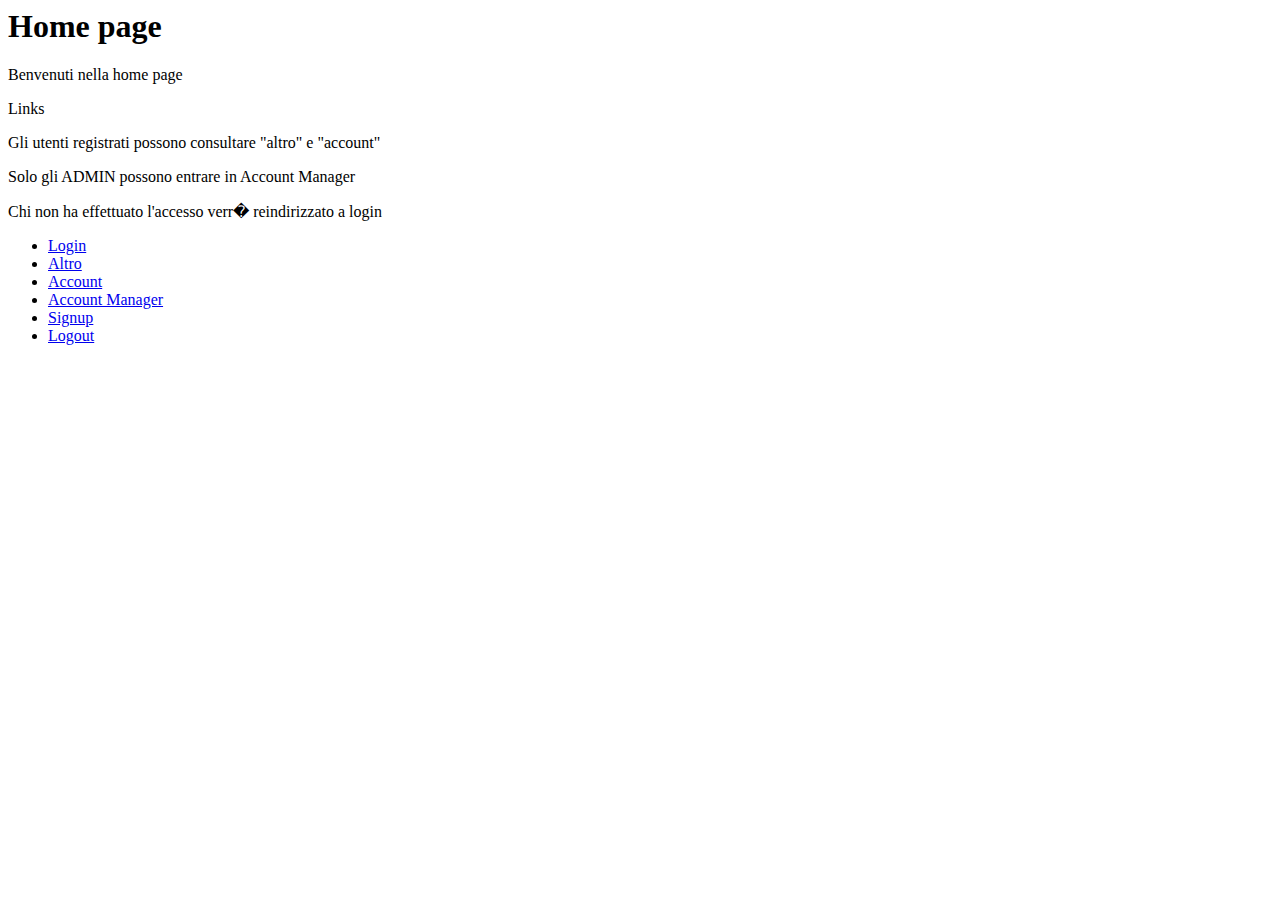
<file: spring-security-demo-master/target/classes/static/index.html>
<html>
<head>
<title>Home page</title>
</head>
<body>
	<h1>Home page</h1>
	<p>Benvenuti nella home page</p>
	<p>Links</p>
	<p>Gli utenti registrati possono consultare "altro" e "account"</p>
	<p>Solo gli ADMIN possono entrare in Account Manager</p>
	<p>Chi non ha effettuato l'accesso verr� reindirizzato a login</p>
	<ul>
		<li><a href="/login.html">Login</a></li>		
		<li><a href="/altro.html">Altro</a></li>
		<li><a href="/account.html">Account</a></li>
		<li><a href="/accountmanager">Account Manager</a></li>
		<li><a href="/signup.html">Signup</a></li>
		<li><a href="/logout">Logout</a></li>
	</ul>
</body>
</html>
</file>
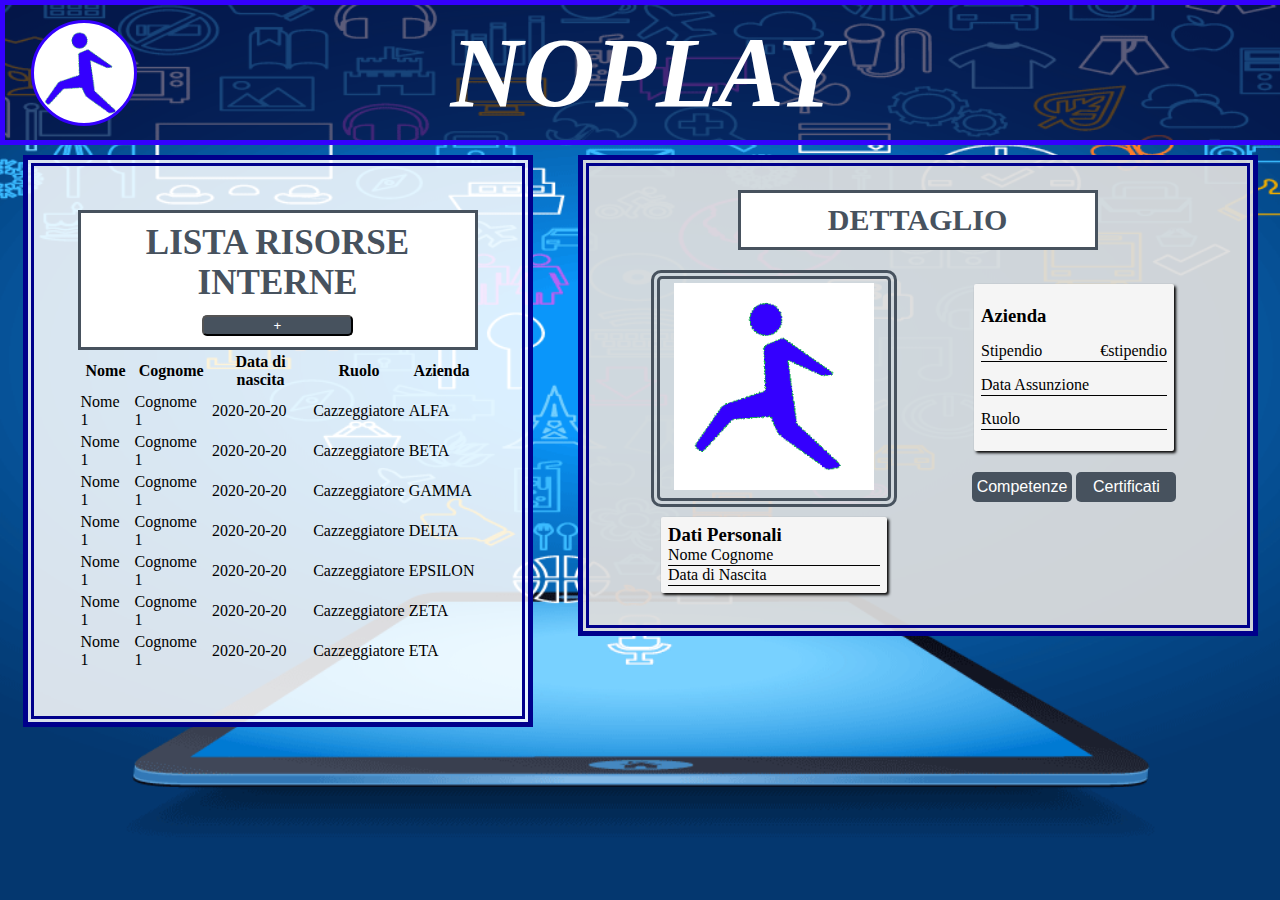
<file: front end/html/dipendenti.html>
<!DOCTYPE html>
<html lang="en">
<head>
    <meta charset="UTF-8">
    <meta name="viewport" content="width=device-width, initial-scale=1.0">
    <script src="../javascript/jquery-3.5.1.min.js"></script>
    <link rel="stylesheet" href="../style/basic_style.css">

    <title>Dipendenti</title>
    <link rel="icon" type="image/png" href="../img/LOGO1.png">
    <link rel="stylesheet" href="../style/dipendenti.css">
    <script src="../javascript/dipendenti.js"></script>
</head>
<body>
    <div id="header">
        <img src="../img/LOGO1.png">
        <h1 class="italic">NOPLAY</h1>
    </div>

    <div id="body">
        <div id="dipendenti" class="box double-border">
            <div class="title">
                <h3>LISTA RISORSE INTERNE</h3>
                <a id="add-btn" href="../html/new-dipendente.html"><button>+</button></a>
                
            </div>
            <div class="scroll table-box">
                <table>
                    <thead>
                        <tr>
                            <th>Nome</th>
                            <th>Cognome</th>
                            <th>Data di nascita</th>
                            <th>Ruolo</th>
                            <th>Azienda</th>
                        </tr>
                    </thead>
                    <tbody id="lista-dipendenti">
                        <tr>
                            <td>Nome 1</td>
                            <td>Cognome 1</td>
                            <td>2020-20-20</td>
                            <td>Cazzeggiatore</td>
                            <td>ALFA</td>
                        </tr>
                        <tr>
                            <td>Nome 1</td>
                            <td>Cognome 1</td>
                            <td>2020-20-20</td>
                            <td>Cazzeggiatore</td>
                            <td>BETA</td>
                        </tr>
                        <tr>
                            <td>Nome 1</td>
                            <td>Cognome 1</td>
                            <td>2020-20-20</td>
                            <td>Cazzeggiatore</td>
                            <td>GAMMA</td>
                        </tr>
                        <tr>
                            <td>Nome 1</td>
                            <td>Cognome 1</td>
                            <td>2020-20-20</td>
                            <td>Cazzeggiatore</td>
                            <td>DELTA</td>
                        </tr>
                        <tr>
                            <td>Nome 1</td>
                            <td>Cognome 1</td>
                            <td>2020-20-20</td>
                            <td>Cazzeggiatore</td>
                            <td>EPSILON</td>
                        </tr>
                        <tr>
                            <td>Nome 1</td>
                            <td>Cognome 1</td>
                            <td>2020-20-20</td>
                            <td>Cazzeggiatore</td>
                            <td>ZETA</td>
                        </tr>
                        <tr>
                            <td>Nome 1</td>
                            <td>Cognome 1</td>
                            <td>2020-20-20</td>
                            <td>Cazzeggiatore</td>
                            <td>ETA</td>
                        </tr>
                    </tbody>
                </table>
            </div>
        </div>
    
    
        <div id="detail" class="box double-border">
            <div class="title">DETTAGLIO</div>
            <div class="box-body">
                <div id="col-1" class="datalist personal-data">
                    <div id="picture-box" class="double-border">
                            <img id="pro-pic" src="../img/LOGO1.png" alt="Profile Picture">
                    </div>
                    <div class="data">
                        <h3>Dati Personali</h3>
                        <div id="nome-cognome">Nome Cognome</div>
                        <div id="ddn">Data di Nascita</div>
                    </div>
                </div>
                <div id="col-2" class="datalist">
                    <div id="job-data" class="datalist data">
                        <h3 id="azienda">Azienda</h3>
                        <div>Stipendio <span id="stipendio" class="value">€stipendio</span></div>
                        <div>Data Assunzione<span id="data-assunzione" class="value"></span></div>
                        <div>Ruolo<span id="ruolo" class="value"></span></div>
                    </div>
                    <div class="skill-data">
                        <ul class="dropdown">
                            <li><button id="competenze" class="dropbtn">Competenze</button></li>
                            <ul id="lista-competenze" class="dropdown-content">
                                <li>Q<span class="value">value</span></li>
                                <li>W<span class="value">value</span></li>
                                <li>E<span class="value">value</span></li>
                                <li>R<span class="value">value</span></li>
                                <li>T<span class="value">value</span></li>
                                <li>Y<span class="value">value</span></li>
                            </ul>
                        </ul>
                        <ul class="dropdown">
                            <li><button id="certificati" class="dropbtn">Certificati</button></li>
                            <ul id="lista-certificati" class="dropdown-content">
                                <li>Q<span class="value">value</span></li>
                                <li>W<span class="value">value</span></li>
                            </ul>
                        </ul>
                    </div>
                </div>
            </div>
        </div>
    </div>
    
</body>
</html>
</file>
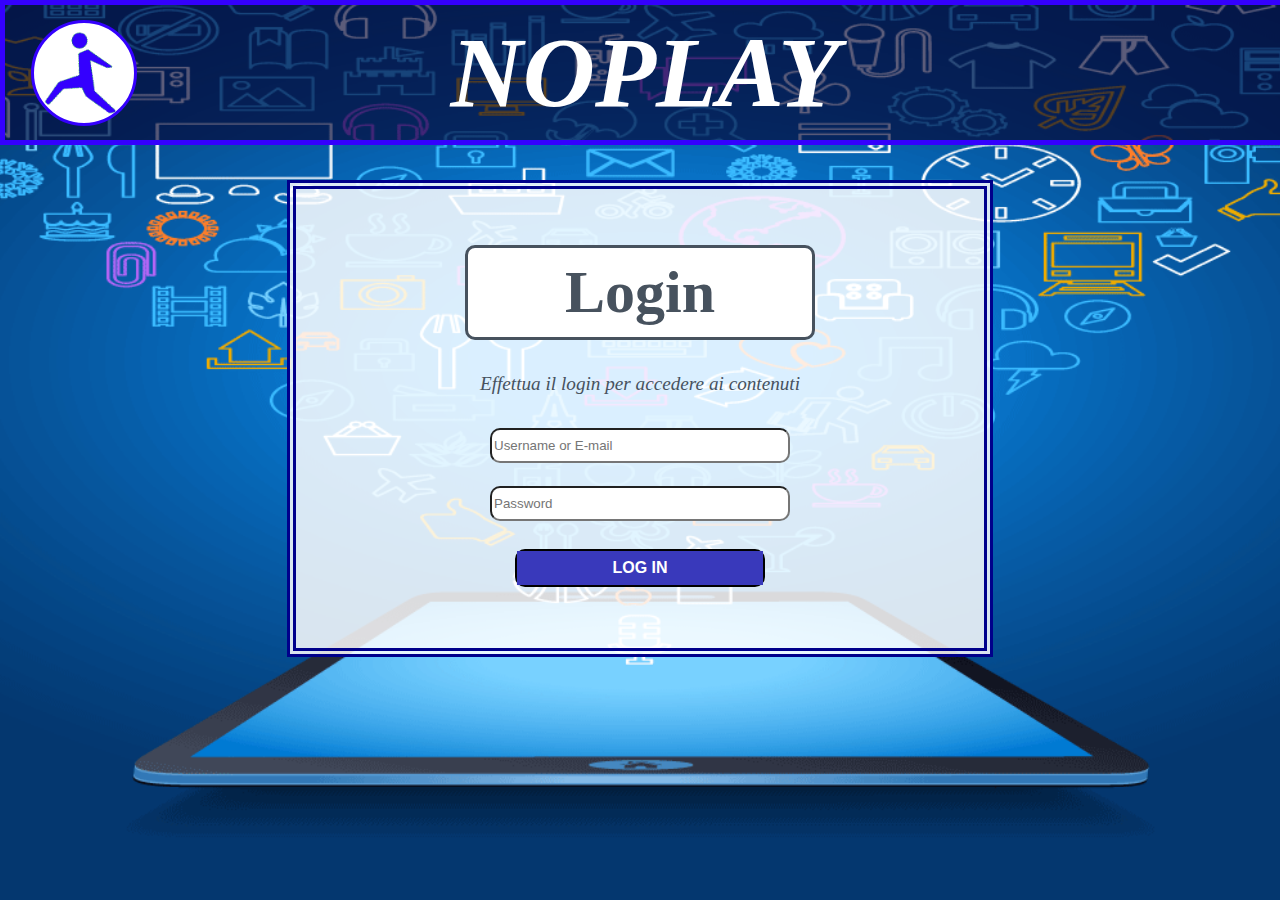
<file: front end/html/home.html>
<!DOCTYPE html>
<html lang="en">
<head>
    <meta charset="UTF-8">
    <meta name="viewport" content="width=device-width, initial-scale=1.0">
    <link rel="stylesheet" href="../style/basic_style.css">

    <title>Home</title>
    <link rel="icon" type="image/png" href="../img/LOGO1.png">
    <link rel="stylesheet" href="../style/home.css">
    <script src="../javascript/home.js"></script>

</head>
<body>

    <div id="header">
        <img src="../img/LOGO1.png">
        <h1 class="italic">NOPLAY</h1>
    </div>
       
    <div id="login" class="box double-border flex-column">    
        <h3 class="title">Login</h3>
        <p class="info">Effettua il login per accedere ai contenuti</p>
        <p class="error hidden">Qualcosa è andato storto, inserisci nuovamente i tuoi dati</p>
        <input type="text" name="username" id="username" placeholder="Username or E-mail">
        <input type="password" name="password" id="password" placeholder="Password">
        <div class="hidden">
            <input type="checkbox" name="hint" id="hint">
            <label for="hint" class="label">Suggerimento</label>
        </div>
        <button onclick="getInfo()">LOG IN</button>    
    </div>

    <div id="login-effettuato" class="box double-border flex-column hidden">
        <h3 class="title">Benvenuto Utente!</h3>
        <p class="italics label">Login effettuato correttamente!</p>
        <button>HOMEPAGE</button>
    </div>

    <div id="home" class="box double-border flex-column hidden">
        <h1 class="title">HOMEPAGE</h1>
        <p class="italic bold">Cosa vuoi fare?</p>
        <div class="flex-column">
            <button>RISORSE INTERNE</button>
            <button>AZIENDE CLIENTI</button>
            <button>PROFILO</button>
            <button>LOGOUT</button>
        </div>
    </div>
    
</body>
</html>
</file>
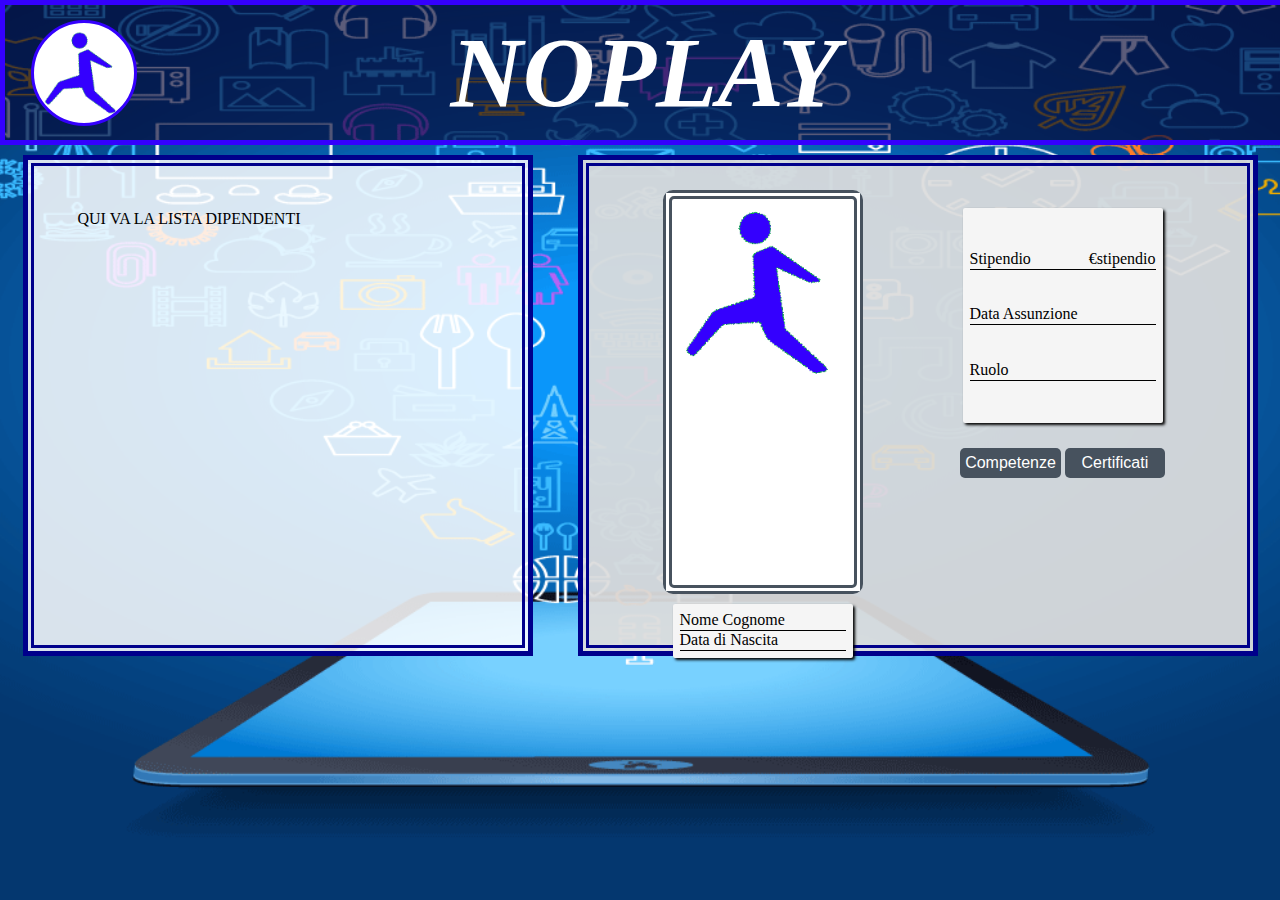
<file: front end/front end/html/dipendenti.html>
<!DOCTYPE html>
<html lang="en">
<head>
    <meta charset="UTF-8">
    <meta name="viewport" content="width=device-width, initial-scale=1.0">
    <link rel="stylesheet" href="../style/basic_style.css">

    <title>Dipendenti</title>
    <link rel="stylesheet" href="../style/dipendenti.css">
</head>
<body>
    <div id="header">
        <img src="../img/LOGO1.png">
        <h1 class="italic">NOPLAY</h1>

    </div>

    <div id="body">
        <div id="dipendenti" class="box double-border">
            QUI VA LA LISTA DIPENDENTI
        </div>
    
    
        <div id="detail" class="box double-border">
            <div id="col-1" class="datalist personal-data">
                <div id="pro-pic" class="double-border">
                    <div class="image">
                        <img src="../img/LOGO1.png" alt="Profile Picture">
                    </div>
                </div>
                <div class="data">
                    <div>Nome Cognome</div>
                    <div>Data di Nascita</div>
                </div>
            </div>
            <div id="col-2" class="datalist">
                <div id="job-data" class="datalist data">
                    <div>Stipendio <span class="value">€stipendio</span></div>
                    <div>Data Assunzione<span class="value"></span></div>
                    <div>Ruolo<span class="value"></span></div>
                </div>
                <div class="skill-data">
                    <ul class="dropdown">
                        <li><button id="competenze" class="dropbtn b-hover">Competenze</button></li>
                        <ul id="lista-competenze" class="dropdown-content">
                            <li>Q</li>
                            <li>W</li>
                            <li>E</li>
                            <li>R</li>
                            <li>T</li>
                            <li>Y</li>
                        </ul>
                    </ul>
                    <ul class="dropdown">
                        <li><button id="certificati" class="dropbtn b-hover">Certificati</button></li>
                        <ul id="lista-certificati" class="dropdown-content">
                            <li>Q</li>
                            <li>W</li>
                        </ul>
                    </ul>
                </div>
            </div>
        </div>
    </div>
    
</body>
</html>
</file>
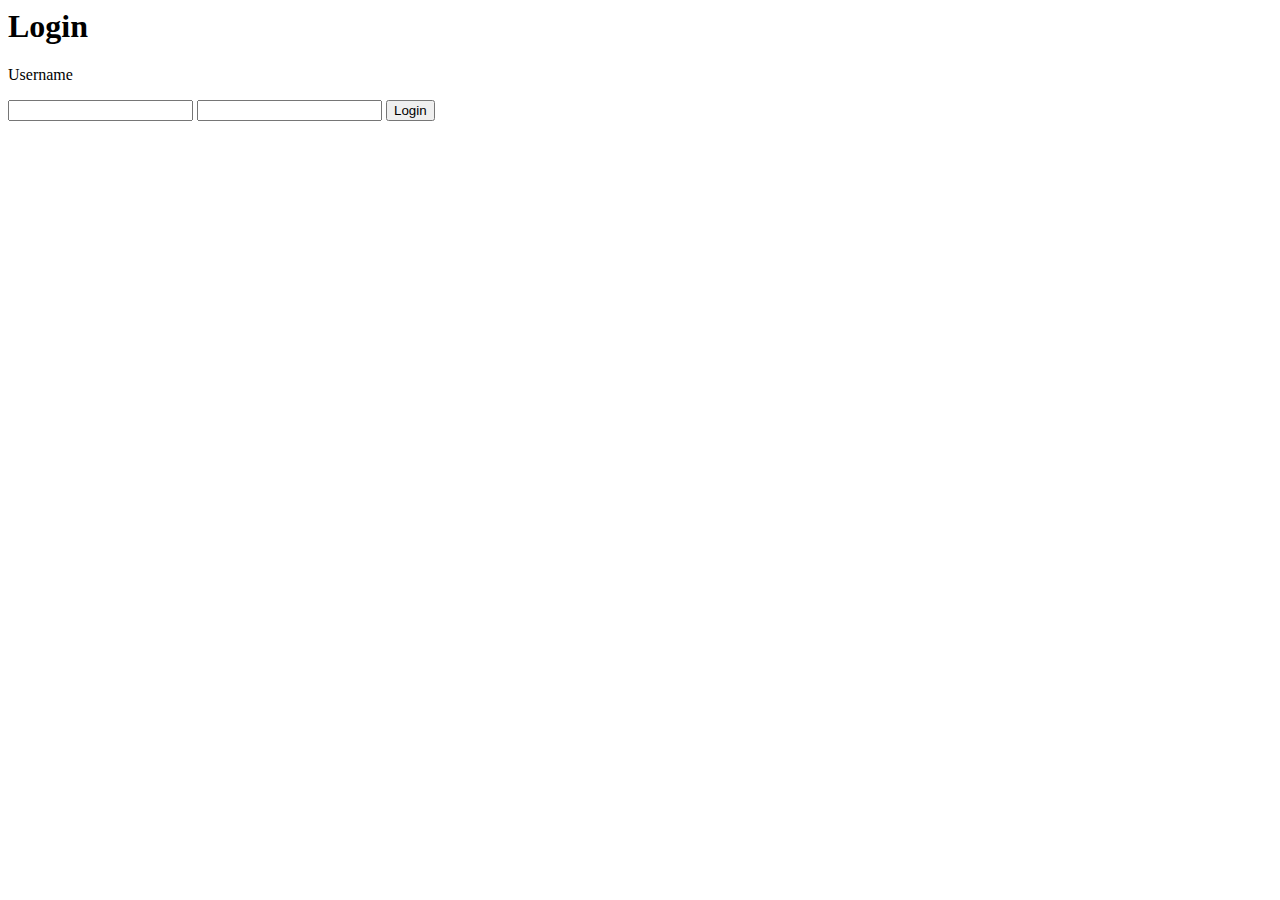
<file: spring-security-demo-master/target/classes/static/login.html>
<html>
<head>
<title>Home page</title>
</head>
<body>
	<h1>Login</h1>
	<form action="/login" method="post">
		<p>Username</p>
		<input name="username" type="text">
		<input name="password" type="password">
		<button>Login</button>
	</form>
</body>
</html>
</file>
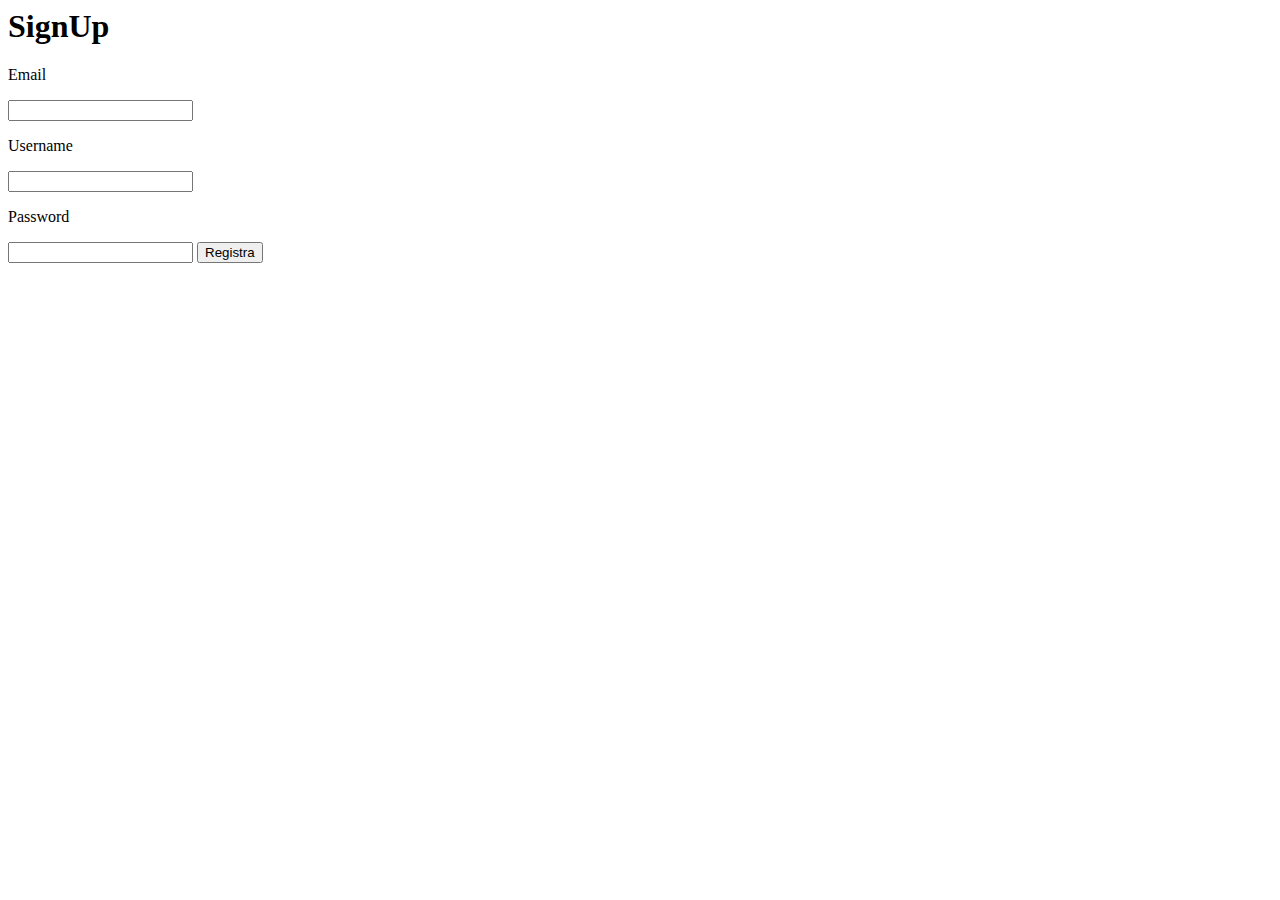
<file: spring-security-demo-master/target/classes/static/signup.html>
<html>
<head>
<title>Home page</title>
</head>
<body>
	<h1>SignUp</h1>
	<form action="/signup" method="post">
		<p>Email</p>
		<input name="email" type="email">
		<p>Username</p>
		<input name="username" type="text">
		<p>Password</p>
		<input name="password" type="password">
		<button>Registra</button>
	</form>
</body>
</html>
</file>
<file: front end/style/basic_style.css>
body {
    background-color: blue;
    background: URL("../img/informaticainazienda_idee.gif") no-repeat center fixed;
    background-size: cover;
    margin: 0;
}
body::-webkit-scrollbar {
    display: none;
}

#header {
    border: thick solid #3400fe;
    position: sticky;
    width: 100%;
    background-color: rgba(5, 5, 51, 0.651);
    
    display: flex;
    justify-content: center;
    align-items: center;

}
#header img {    
    position: absolute;
    left: 2%;
    width: 100px;
    height: 100px;
    object-fit: contain;
    border: 3px solid #3400fe;
    border-radius: 50%;
    background: white;
}
#header h1 { /*css del testo, NON del contenitore*/
    color: white;
    font-size: 100px;
    padding: 10px;
    margin: 0;
}

.flex-column {
    display:flex;
    flex-direction: column;
    justify-content: space-around;
    align-items: center;
}

.double-border {
    position: relative;

    border: 3px solid darkblue;
    border-radius: 0px;
}
.double-border:before {
    content: "";
    position: absolute;
    top: 3px;
    left: 3px;
    right: 3px;
    bottom: 3px;
    border: 3px solid darkblue;
}

.italic{
    font-style: italic;
}
.bold{
    font-weight: bold;    
}
.info {
    font-size: 120%;
    font-style: italic;
    color: #47525E;
}
.error {
    font-size: 130%;
    font-weight: bold;
    color: red;
}
.round-border{
    border-radius: 10px;
}
.hidden {
    display:none;
}

.box {
    position: relative;

    background-color: rgba(255, 255, 255, 0.85);
    border: thick solid darkblue;

    width: 400px;
    max-width: 80%;
    min-height: fit-content;

    margin: 10px;
    padding: 50px;
}
.box input {
    min-width: fit-content;
    width: 50%;
}
.box button {
    min-width: fit-content;
    width: 45%;
    
    border-radius: 5px;

    background-color: #47525E;
    color: white;
}
.box * {
    margin: 0;
    box-sizing: border-box;
    
    min-height: fit-content; /* 35px solitamente è ragionevole */

    z-index: 1;
}
.box .title {
    text-align: center;

    font-weight: bold;
    font-size: 30px;

    min-width: fit-content;
    width: 60%;
    height: auto;

    padding: 10px 30px;

    color: #47525E;
    background-color: #ffffff;
    border: 3px solid #47525E;
}
.box div.flex-column {
    justify-content: space-between;
}

img {
    min-width: 100px;
    min-height: 100px;
    max-width: 200px;
    max-height: 200px;
}
</file>
<file: front end/style/dipendenti.css>
#detail {
    width:600px;
    height: 431px;
    padding: 20px 35px;
    
    background-color: #dcdcdcf0;
}
#detail .title {
    position: relative;
    margin: 10px auto 20px;

}
#detail .box-body {
    display: flex;
    justify-content: space-around;
    align-items: stretch;
}

#detail .datalist {
    display: flex;
    flex-direction: column;
    justify-content: space-evenly;
    align-items: stretch;
}
#detail .skill-data {
    position: relative;

    display: flex;
    justify-content: center;
    align-items: flex-start;

    height: 40%;
}

.dropbtn {
    background-color: #4CAF50;
    color: white;
    padding: 16px;
    font-size: 16px;
    border: none;
    margin: 5px auto;
}
.dropdown-content {
    display: none;
    position: absolute;
    left: 0;
    right: 0;
    min-height: fit-content;
    max-height: 120px;

    background-color: #f1f1f1;
    box-shadow: 0px 8px 16px 0px rgba(0,0,0,0.5);
    z-index: 1;
}
.skill-data .dropdown-content {
    overflow: scroll;
}
.dropdown-content::-webkit-scrollbar {
    display: none;
}
.dropdown-content li {
    color: black;
    padding: 12px 16px;
    display: block;
}

.dropdown-content li:hover {
    background-color: #ccc;
    border-radius: 5px;
}

/* Show the dropdown menu on hover */
.dropdown:hover .dropdown-content {
    display: block;
}

/* Change the background color of the dropdown button when the dropdown content is shown */
.dropdown:hover .dropbtn {
    background-color: #3e8e41;
}

.dropdown-content a:hover {
    background-color: #ddd;
}

#detail .skill-data .content {
    width: 100%;
    border-radius: initial;
}
.skill-data ul {
    list-style-type: none;
    margin: 0;
    padding: 0;
}



#detail .personal-data {
    justify-content: center;
}
#detail .skill-data > * {
    margin: 2px;
}

#pro-pic {
    box-sizing: border-box;
    max-width: 200px;
    margin: 10px 20px;
    background-color: white;
}
#pro-pic img {
    position: relative;
    left: 3px;
    top: 3px;
    right: 3px;
    bottom: 3px;
}
.image-container {
    height: 0;
    padding: 0 0 100% 0;
}
.data{
    background-color: whitesmoke;
    margin: 10px;
    padding: 7px;
    border-radius: 2px;
    box-shadow: 2px 2px 3px 0px;
}
.data div{ /* Sottolina il testo nei dati */
    border-bottom: thin solid black;
    padding-bottom: 1px;
}
#detail .double-border {
    border-color: #47525e;
    border-radius: 10px;
}
#detail .double-border::before {
    border-color: #47525e;
    border-radius: 5px;
}
#detail button {
    width: 100px;
    height: 30px;
    padding: 5px;
}


#body {
    display: flex;
    justify-content: space-around;
}

#job-data {
    width: 200px;
    height: 50%;
}
#job-data .value {
    float: right;
}
</file>
<file: front end/style/home.css>
#login,
#login-effettuato,
#home {
    border: 3px solid darkblue;
    width: 600px;
    height: 371px;

    margin: 35px auto;
}
/* le seguenti sono sovrascritture delle misure impostate nel basic */
#login * {    
    border-radius: 10px;
}
#login input {
    width: 300px;
    height: 35px;
}
#login .title {
    font-weight: 750;
    font-size: 60px;
    width: 350px;    
}
#login div > * {
    width: initial;
    height: initial;

    padding: 5px;
}

#login-effettuato {
    justify-self: center;
}

.label {
    border: thin solid #47525E;
    background-color: whitesmoke;
    box-shadow: 1px 1px 5px 0px;

    padding: 2px;
    border-radius: 3px;
}

#home .title {
    padding: 20px;

    font-size: 50px;
    font-weight: bold;
}
#home div{
    padding: 0;

    width: 100%;
    height: 500px;
}

.box button{    
    width: 250px;
    height: 35px;
    font-size: 20px;

    font-weight: bold;
}
p {
    padding: 10px;
}

.box button{
    background: none;
    border: 2px solid #000;
    font-family: Verdana, Geneva, Tahoma, sans-serif;
    font-size: initial;
    text-transform: uppercase;
    padding: 8px 10px;
    min-width: 100px;
    margin: 5px;
    cursor: pointer;
    transition: color 0.4s linear;
    position: relative;
}
.box button:hover{
    color: white;
}
.box button::before{
    content: "";
    position: absolute;
    left: 0;
    bottom: 0;
    width: 100%;
    height: 100%;
    background: rgb(57, 57, 187);
    z-index: -1;
    transition: transform 0.5s, width 0.5s;
    transform-origin: 0 100%;
    transition-timing-function: cubic-bezier(0.5, 1.6, 0.4, 0.7);
}
.b-hover::before{
    transform: scaleY(0);
}
.b-hover:hover::before{
    transform: scaleY(1);
}
.b-hover:hover {
    width: 150px;
}
</file>
<file: front end/front end/style/basic_style.css>
body {
    background-color: blue;
    background: URL("../img/informaticainazienda_idee.gif") no-repeat center fixed;
    background-size: cover;
    margin: 0;
}
body::-webkit-scrollbar {
    display: none;
}

#header {
    border: thick solid #3400fe;
    position: sticky;
    width: 100%;
    background-color: rgba(5, 5, 51, 0.651);
    
    display: flex;
    justify-content: center;
    align-items: center;

}
#header img {    
    position: absolute;
    left: 2%;
    width: 100px;
    height: 100px;
    object-fit: contain;
    border: 3px solid #3400fe;
    border-radius: 50%;
    background: white;
}
#header h1 { /*css del testo, NON del contenitore*/
    color: white;
    font-size: 100px;
    padding: 10px;
    margin: 0;
}

.flex-column {
    display:flex;
    flex-direction: column;
    justify-content: space-around;
    align-items: center;
}

.double-border {
    position: relative;

    border: 3px solid darkblue;
    border-radius: 0px;
}
.double-border:before {
    content: "";
    position: absolute;
    top: 3px;
    left: 3px;
    right: 3px;
    bottom: 3px;
    border: 3px solid darkblue;
}

.italic{
    font-style: italic;
}
.bold{
    font-weight: bold;    
}
.info {
    font-size: 120%;
    font-style: italic;
    color: #47525E;
}
.error {
    font-size: 130%;
    font-weight: bold;
    color: red;
}
.round-border{
    border-radius: 10px;
}
.hidden {
    display:none;
}

.box {
    position: relative;

    background-color: rgba(255, 255, 255, 0.85);
    border: thick solid darkblue;

    width: 400px;
    max-width: 80%;
    min-height: 300px;

    margin: 10px;
    padding: 50px;
}
.box input {
    min-width: fit-content;
    width: 50%;
}
.box button {
    min-width: fit-content;
    width: 45%;
    
    border-radius: 5px;

    background-color: #47525E;
    color: white;
}
.box * {
    margin: 0;
    box-sizing: border-box;
    
    min-height: fit-content; /* 35px solitamente è ragionevole */

    z-index: 1;
}
.box .title {
    text-align: center;

    font-weight: bold;
    font-size: 30px;

    min-width: fit-content;
    width: 60%;
    height: auto;

    padding: 10px 30px;

    color: #47525E;
    background-color: #ffffff;
    border: 3px solid #47525E;
}
.box div.flex-column {
    justify-content: space-between;
}

img {
    min-width: 100px;
    min-height: 100px;
    max-width: 200px;
    max-height: 200px;
}
</file>
<file: front end/front end/style/dipendenti.css>
#detail {
    width:600px; /* valori ipotetici, da fixare */
    height: 431px;
    padding: 30px 35px;

    display: flex;
    justify-content: space-around;
    align-items: stretch;
    
    background-color: #dcdcdcf0;
}

#detail .datalist {
    display: flex;
    flex-direction: column;
    justify-content: space-evenly;
    align-items: stretch;
}
#detail .skill-data {
    position: relative;

    display: flex;
    justify-content: center;
    align-items: flex-start;

    height: 40%;
}

.dropbtn {
    background-color: #4CAF50;
    color: white;
    padding: 16px;
    font-size: 16px;
    border: none;
    margin: 5px auto;
}
.dropdown-content {
    display: none;
    position: absolute;
    left: 0;
    right: 0;
    min-height: fit-content;
    max-height: 120px;

    background-color: #f1f1f1;
    box-shadow: 0px 8px 16px 0px rgba(0,0,0,0.5);
    z-index: 1;
}
.skill-data .dropdown-content {
    overflow: scroll;
}
.dropdown-content::-webkit-scrollbar {
    display: none;
}
.dropdown-content li {
    color: black;
    padding: 12px 16px;
    display: block;
}

.dropdown-content li:hover {
    background-color: #ccc;
    border-radius: 5px;
}

/* Show the dropdown menu on hover */
.dropdown:hover .dropdown-content {
    display: block;
}

/* Change the background color of the dropdown button when the dropdown content is shown */
.dropdown:hover .dropbtn {
    background-color: #3e8e41;
}

.dropdown-content a:hover {
    background-color: #ddd;
}

#detail .skill-data .content {
    width: 100%;
    border-radius: initial;
}
.skill-data ul {
    list-style-type: none;
    margin: 0;
    padding: 0;
}



#detail .personal-data {
    justify-content: center;
}
#detail .skill-data > * {
    margin: 2px;
}

#pro-pic {
    box-sizing: border-box;
    width: 200px;
}
.image img {
    object-fit: cover;
    width: 100%;
}
.image {
    height: 0;
    padding: 0 0 100% 0;
    background-color: white;
}
.data{
    background-color: whitesmoke;
    margin: 10px;
    padding: 7px;
    border-radius: 2px;
    box-shadow: 2px 2px 3px 0px;
}
.data div{ /* Sottolina il testo nei dati */
    border-bottom: thin solid black;
    padding-bottom: 1px;
}
#detail .double-border {
    border-color: #47525e;
    border-radius: 10px;
}
#detail .double-border::before {
    border-color: #47525e;
    border-radius: 5px;
}
#detail button {
    width: 100px;
    height: 30px;
    padding: 5px;
}


#body {
    display: flex;
    justify-content: space-around;
}

#job-data {
    width: 200px;
    height: 50%;
}
#job-data .value {
    float: right;
}
</file>
